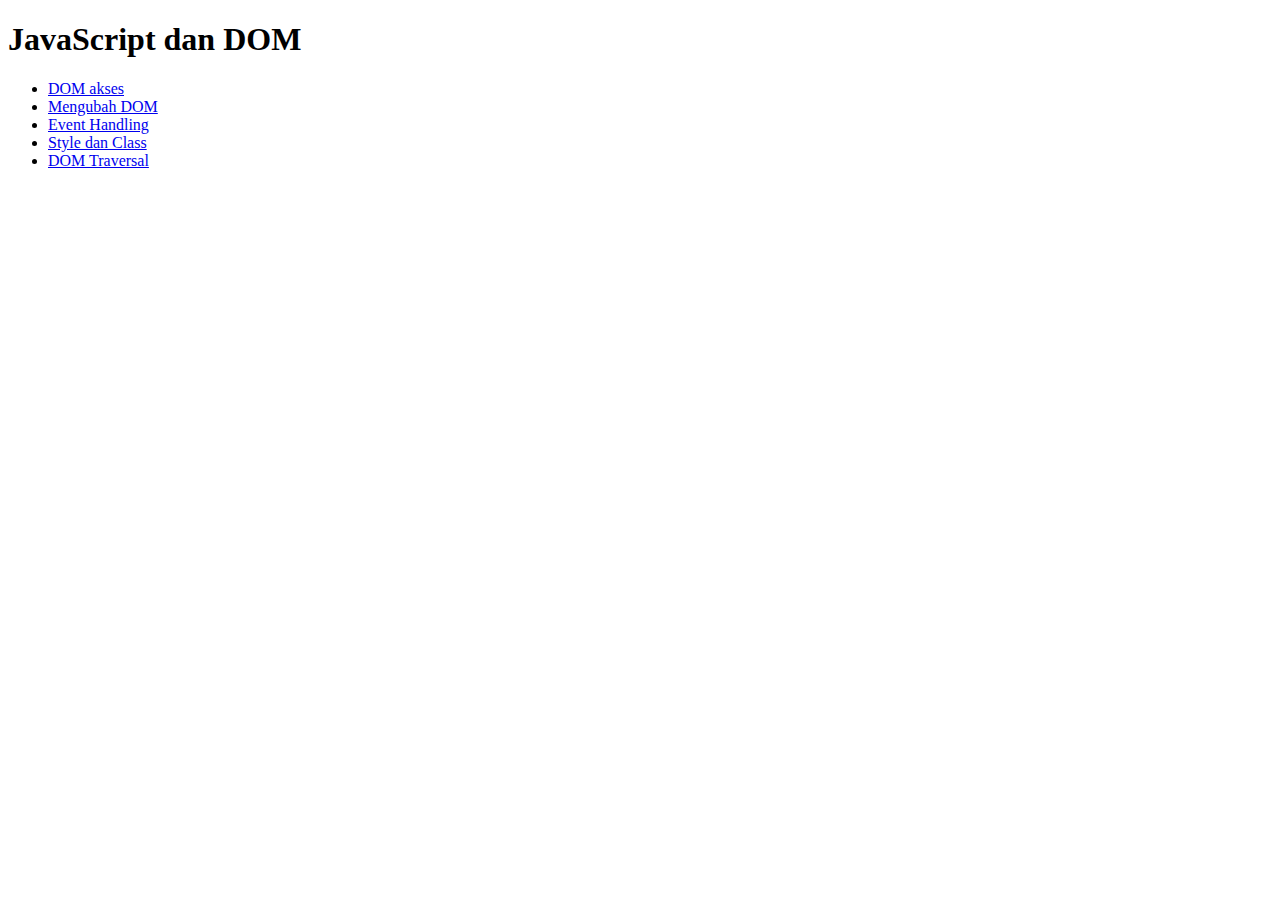
<file: index.html>
<!DOCTYPE html>
<html lang="en">

<head>
  <title>JavaScript dan DOM</title>
  <meta charset="UTF-8">
  <meta name="viewport" content="width=device-width, initial-scale=1">
</head>

<body>
  <h1>JavaScript dan DOM</h1>

  <ul>
    <li><a href="./dom-akses/">DOM akses</a></li>
    <li><a href="./manipulasi-dom/">Mengubah DOM</a></li>
    <li><a href="./event-handling/">Event Handling</a></li>
    <li><a href="./style-dan-class/">Style dan Class</a> </li>
    <li><a href="./dom-traversal/">DOM Traversal</a></li>
  </ul>

</body>

</html>
</file>
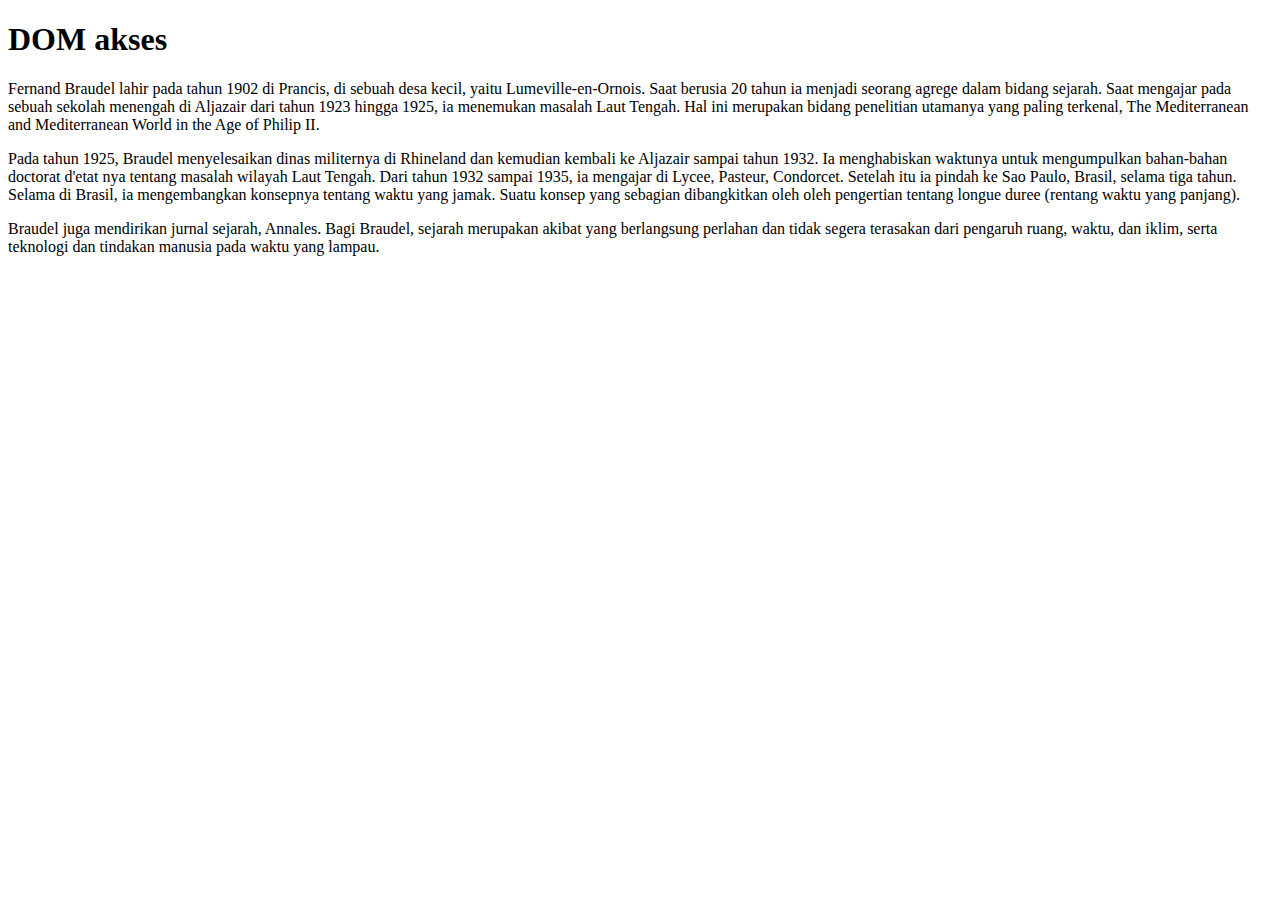
<file: dom-akses/index.html>
<!DOCTYPE html>
<html lang="en">

<head>
  <title>DOM akses</title>
  <meta charset="UTF-8">
  <meta name="viewport" content="width=device-width, initial-scale=1">
</head>

<body>
  <h1>DOM akses</h1>

  <div class="article">
    <p id="pertama" class="paragraf"> Fernand Braudel lahir pada tahun 1902 di Prancis, di sebuah desa kecil, yaitu
      Lumeville-en-Ornois. Saat berusia 20 tahun ia menjadi seorang agrege dalam bidang sejarah. Saat mengajar pada
      sebuah sekolah menengah di Aljazair dari tahun 1923 hingga 1925, ia menemukan masalah Laut Tengah. Hal ini
      merupakan bidang penelitian utamanya yang paling terkenal, The Mediterranean and Mediterranean World in the Age of
      Philip II.

    </p>
    <p class="paragraf"> Pada tahun 1925, Braudel menyelesaikan dinas militernya di Rhineland dan kemudian kembali ke
      Aljazair sampai tahun 1932. Ia menghabiskan waktunya untuk mengumpulkan bahan-bahan doctorat d'etat nya tentang
      masalah wilayah Laut Tengah. Dari tahun 1932 sampai 1935, ia mengajar di Lycee, Pasteur, Condorcet. Setelah itu ia
      pindah ke Sao Paulo, Brasil, selama tiga tahun. Selama di Brasil, ia mengembangkan konsepnya tentang waktu yang
      jamak. Suatu konsep yang sebagian dibangkitkan oleh oleh pengertian tentang longue duree (rentang waktu yang
      panjang).
    </p>
    <p class="paragraf"> Braudel juga mendirikan jurnal sejarah, Annales. Bagi Braudel, sejarah merupakan akibat yang
      berlangsung perlahan dan tidak segera terasakan dari pengaruh ruang, waktu, dan iklim, serta teknologi dan
      tindakan manusia pada waktu yang lampau.
    </p>
  </div>

  <script src="./script.js"> </script>
</body>

</html>
</file>
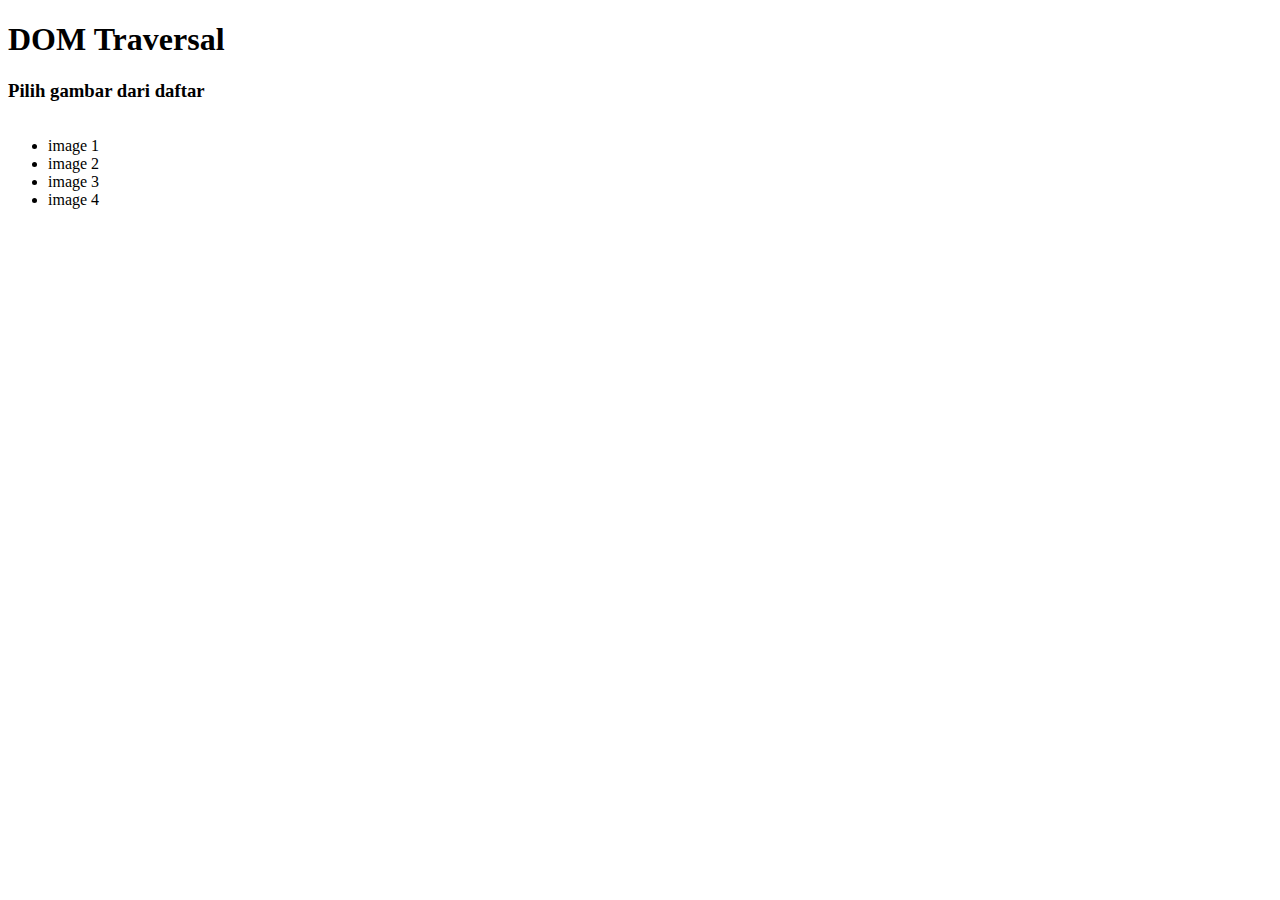
<file: dom-traversal/index.html>
<!DOCTYPE html>
<html lang="en">

<head>
  <title>DOM Traversal</title>
  <meta charset="UTF-8">
  <meta name="viewport" content="width=device-width, initial-scale=1">
  <link rel="stylesheet" type="text/css" href="./style.css">
</head>

<body>
  <h1>DOM Traversal</h1>
  <h3>Pilih gambar dari daftar</h3>
  <diV class="row">
    <ul id="list">
      <li><a class="list-item" data-id="0" href="javascript:void(null);">image 1</a></li>
      <li><a class="list-item" data-id="1" href="javascript:void(null);">image 2</a></li>
      <li><a class="list-item" data-id="2" href="javascript:void(null);">image 3</a></li>
      <li><a class="list-item" data-id="3" href="javascript:void(null);">image 4</a></li>
    </ul>
    <div id="img-preview"></div>
  </diV>

  <script src="./script.js"> </script>
</body>

</html>
</file>
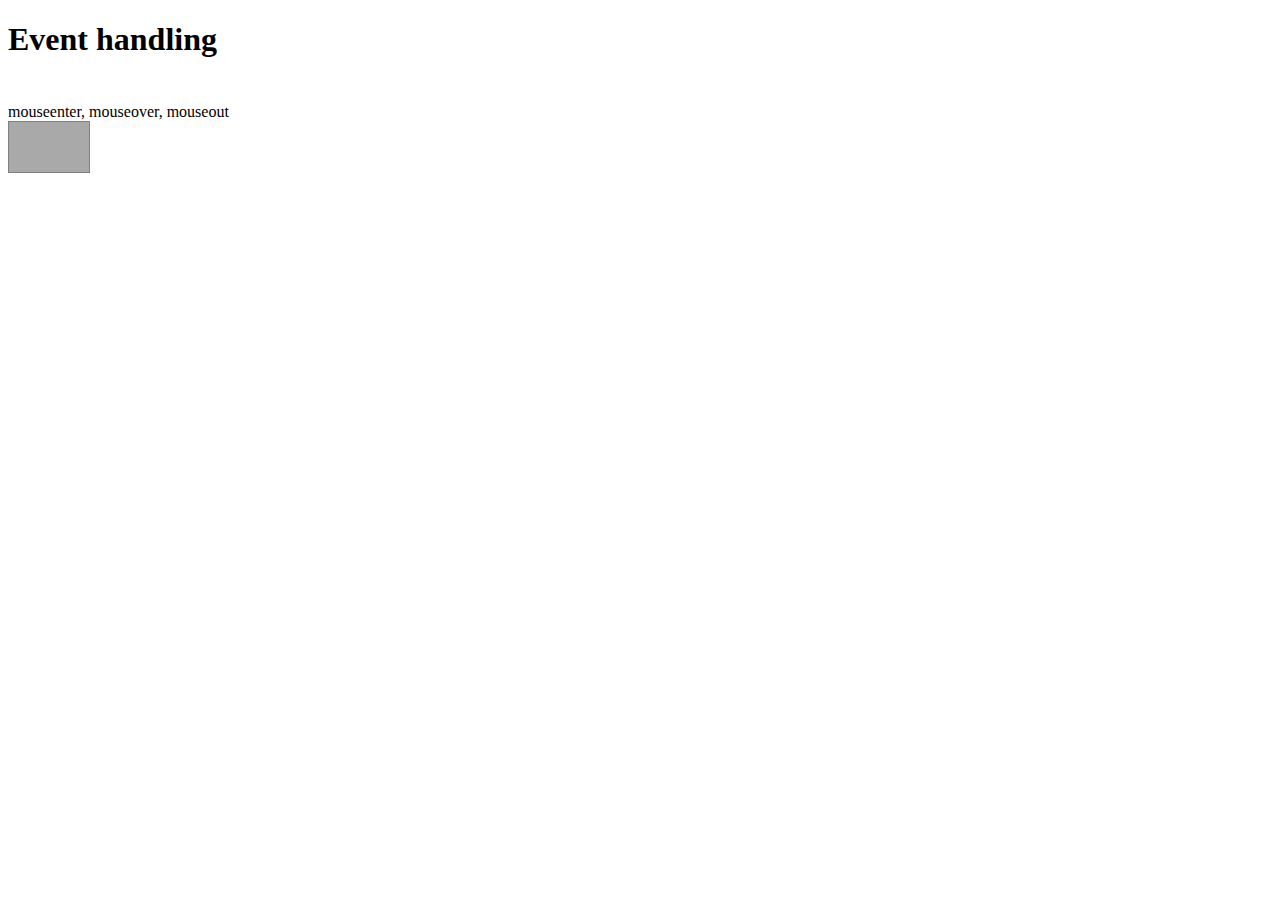
<file: event-handling/index.html>
<!DOCTYPE html>
<html lang="en">

<head>
  <title>Event handling</title>
  <meta charset="UTF-8">
  <meta name="viewport" content="width=device-width, initial-scale=1">
  <link rel="stylesheet" type="text/css" href="./style.css">
</head>

<body>
  <h1>Event handling</h1>

  <div class="container">
    <div class="hidden">
      <span>click, doubleclick, mouseup, mousedown </span>
      <div id="box1" class="box">
      </div>
    </div>

    <div>
      <span>mouseenter, mouseover, mouseout </span>
      <div id="box2" class="box">
      </div>
    </div>


    <div class="hidden">
      <span>contexmenu, wheel</span>
      <div id="box3" class="box">
      </div>
    </div>

    <div class="hidden">
      <span>dragstart, drag, dragend</span>
      <div draggable="true" id="box4" class="box">
      </div>
    </div>

  </div>

  <form class="hidden">
    <label for="name">Nama:</label>
    <br />
    <input type="text" id="name" />
    <br />
    <br />

    <label for="email">Email:</label>
    <br />
    <input type="email" id="email" />
    <br />
    <br />

    <label for="password">Password:</label>
    <br />
    <input type="password" id="password" />
    <br />
    <br />

    <label for="password2">Konfirmasi Password:</label>
    <br />
    <input type="password" id="password2" />
    <br />
    <br />

    <p> Jenis kelamin </p>
    <input type="radio" name="gender" id="male" /> <label for="male">Laki-laki</label> <br />
    <input type="radio" name="gender" id="female" /> <label for="female">Perempuan</label>
    <br />
    <br />

    <input type="reset" value="Setel ulang" />
    <input type="submit" value="Daftar" />
  </form>

  <script src="./script.js"> </script>
</body>

</html>
</file>
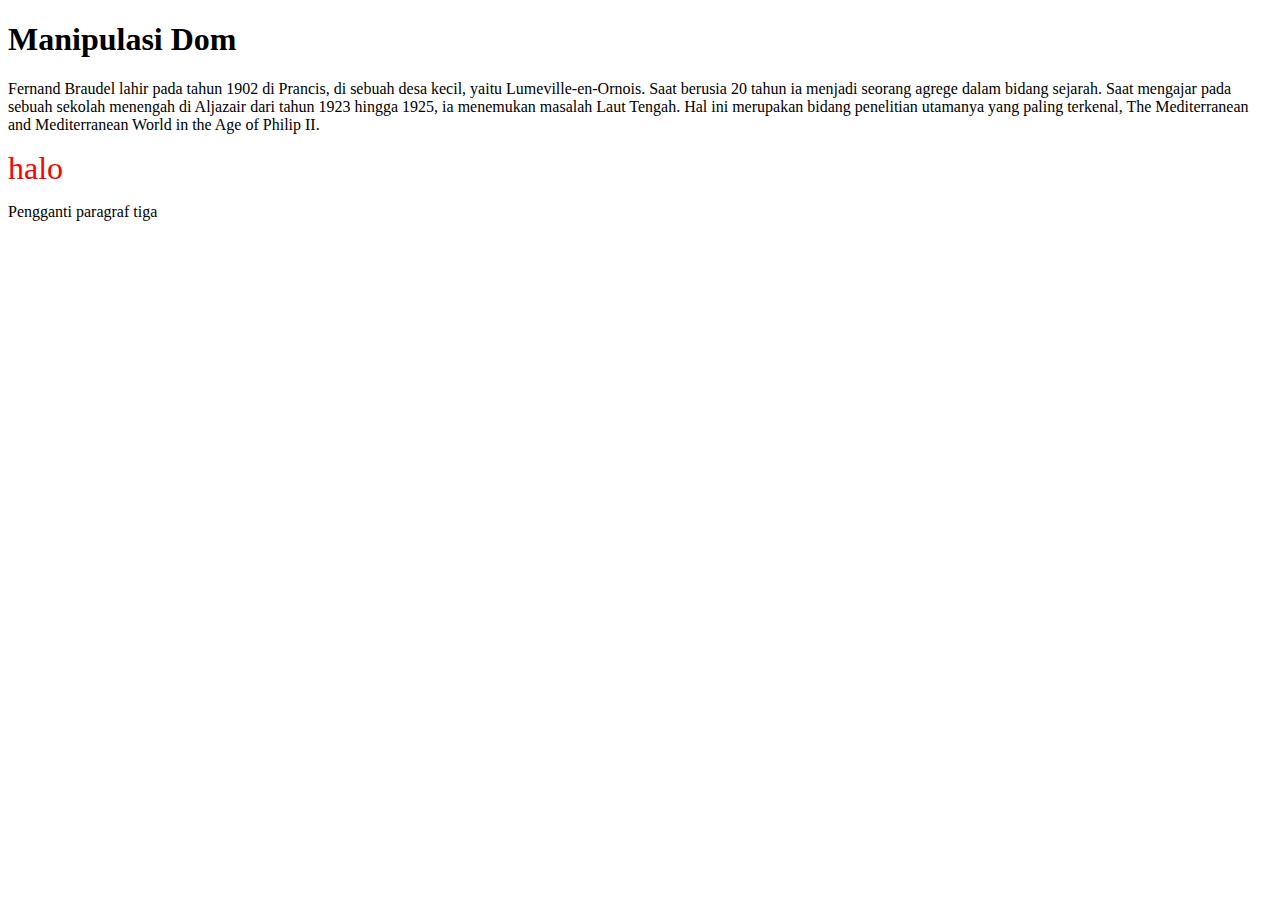
<file: manipulasi-dom/index.html>
<!DOCTYPE html>
<html lang="en">

<head>
  <title>Manipulasi Dom</title>
  <meta charset="UTF-8">
  <meta name="viewport" content="width=device-width, initial-scale=1">
</head>

<body>
  <h1>Manipulasi Dom</h1>

  <div class="article">
    <p id="pertama" class="paragraf"> Fernand Braudel lahir pada tahun 1902 di Prancis, di sebuah desa kecil, yaitu
      Lumeville-en-Ornois. Saat berusia 20 tahun ia menjadi seorang agrege dalam bidang sejarah. Saat mengajar pada
      sebuah sekolah menengah di Aljazair dari tahun 1923 hingga 1925, ia menemukan masalah Laut Tengah. Hal ini
      merupakan bidang penelitian utamanya yang paling terkenal, The Mediterranean and Mediterranean World in the Age of
      Philip II.

    </p>
    <p class="paragraf"> Pada tahun 1925, Braudel menyelesaikan dinas militernya di Rhineland dan kemudian kembali ke
      Aljazair sampai tahun 1932. Ia menghabiskan waktunya untuk mengumpulkan bahan-bahan doctorat d'etat nya tentang
      masalah wilayah Laut Tengah. Dari tahun 1932 sampai 1935, ia mengajar di Lycee, Pasteur, Condorcet. Setelah itu ia
      pindah ke Sao Paulo, Brasil, selama tiga tahun. Selama di Brasil, ia mengembangkan konsepnya tentang waktu yang
      jamak. Suatu konsep yang sebagian dibangkitkan oleh oleh pengertian tentang longue duree (rentang waktu yang
      panjang).
    </p>
    <p class="paragraf"> Braudel juga mendirikan jurnal sejarah, Annales. Bagi Braudel, sejarah merupakan akibat yang
      berlangsung perlahan dan tidak segera terasakan dari pengaruh ruang, waktu, dan iklim, serta teknologi dan
      tindakan manusia pada waktu yang lampau.
    </p>
  </div>

  <script src="./script.js"></script>
</body>

</html>
</file>
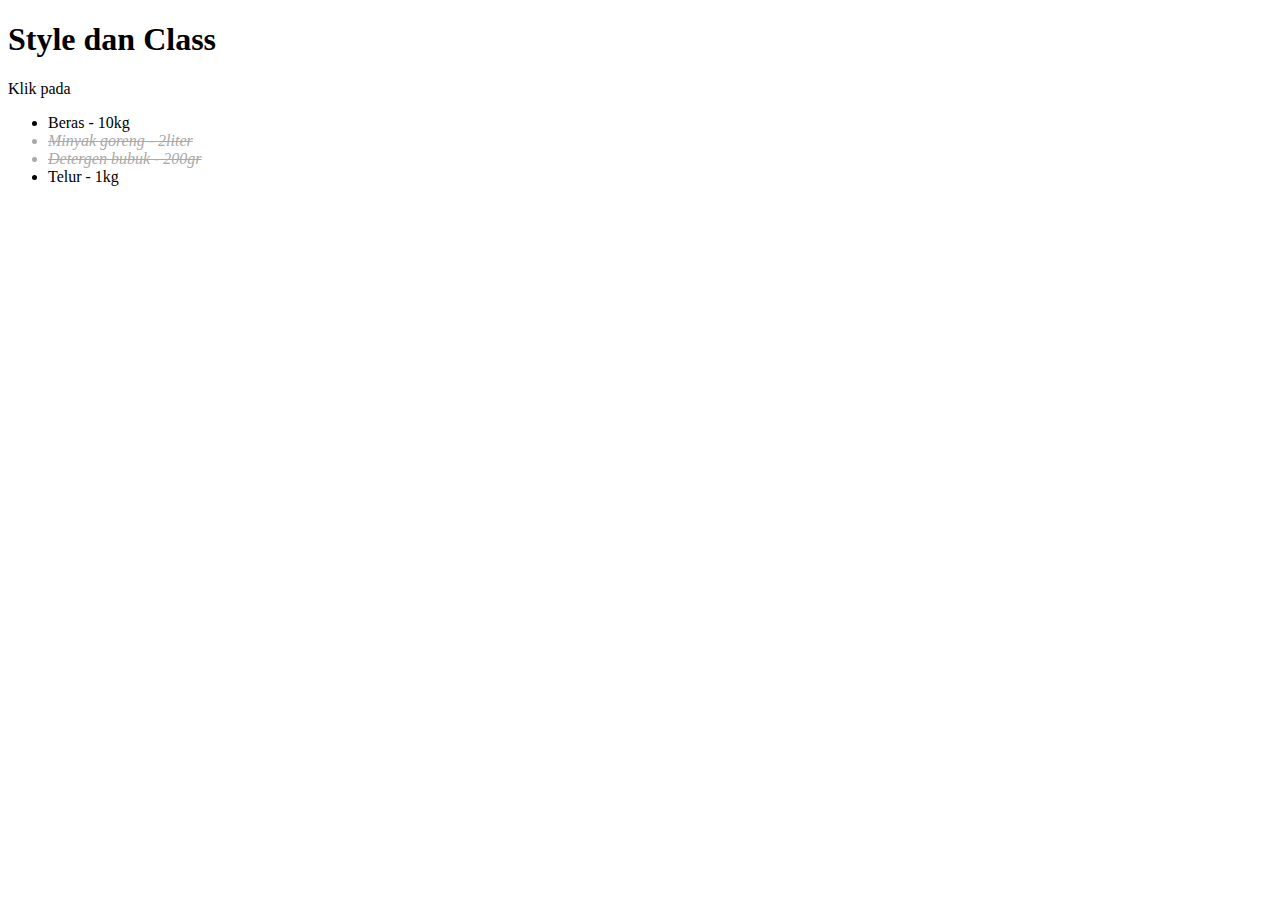
<file: style-dan-class/index.html>
<!-- style & class -->
<!DOCTYPE html>
<html lang="en">

<head>
  <title>Style dan Class</title>
  <meta charset="UTF-8">
  <meta name="viewport" content="width=device-width, initial-scale=1">
  <link rel="stylesheet" type="text/css" href="./style.css">
</head>

<body>
  <h1>Style dan Class</h1>
  <p>Klik pada </p>
  <ul>
    <li class="list-item highlighted">Beras - 10kg</li>
    <li class="list-item">Minyak goreng - 2liter</li>
    <li class="list-item">Detergen bubuk - 200gr</li>
    <li class="list-item">Telur - 1kg</li>
  </ul>
  <script src="script.js"> </script>
</body>

</html>
</file>
<file: dom-traversal/style.css>
.row {
  display: flex;
}

#list {
  width: 320px;
}

a {
  color: black;
  text-decoration: none;
}

.highlighted {
  color: white;
  background: black ;
}

.img {
  height: 500px;
  max-width: 500px;
}
</file>
<file: event-handling/style.css>
.container {
  margin: 45px 0; 
}
.box {
  width: 80px;
  height: 50px;
  border: 0.2px solid gray;
  background: darkgray;
}

.hidden {
  /* visibility: hidden; */
  display: none;
}
</file>
<file: style-dan-class/style.css>
/*
 * style & class     
 **/
li {
  cursor:pointer;
} 
.highlighted {
  text-decoration: line-through;
  font-style: italic;
  color: darkgray;
}
</file>
